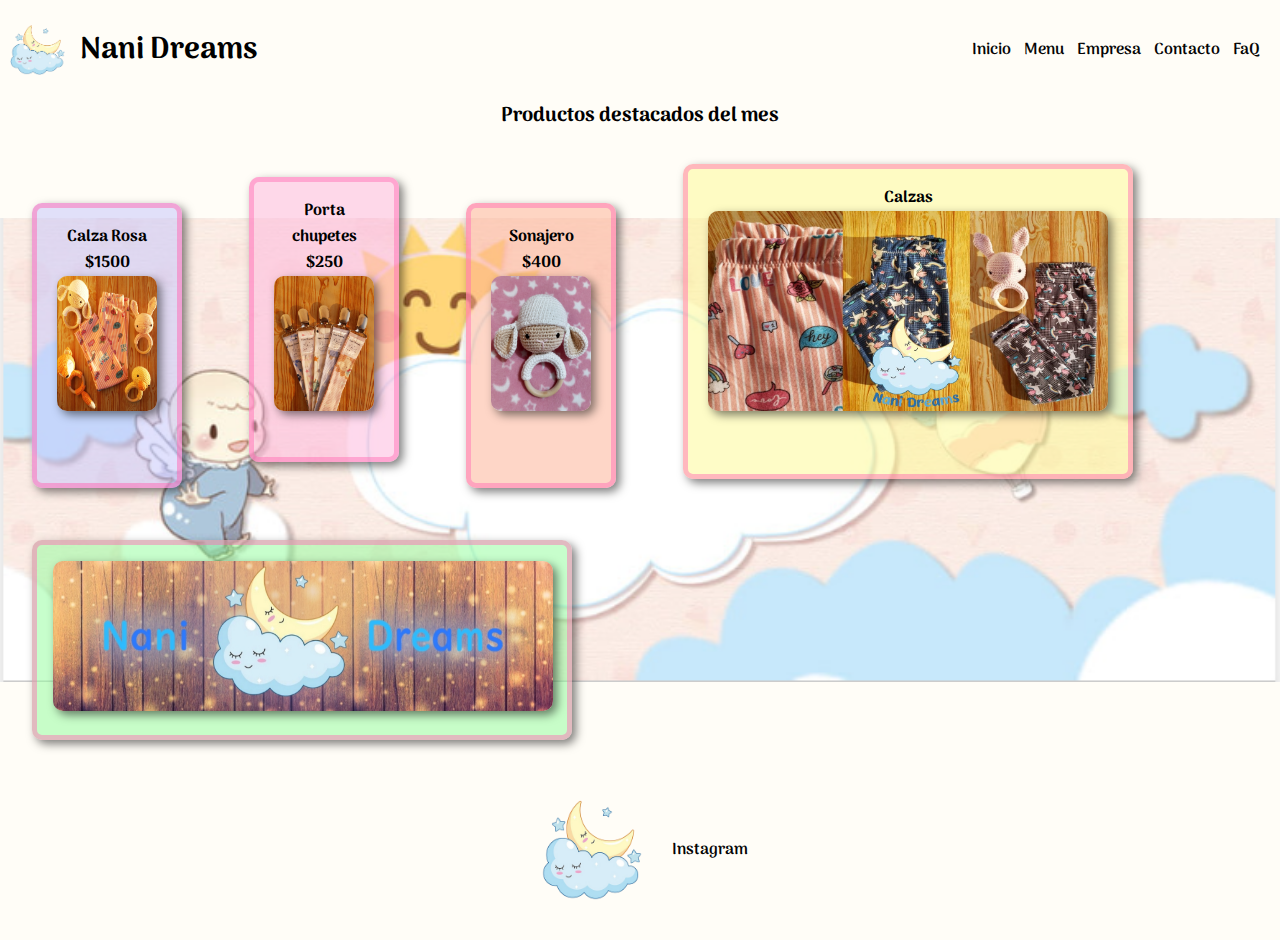
<file: index.html>
<!DOCTYPE html>
<html lang="en">

<head>
  <meta charset="UTF-8" />
  <meta http-equiv="X-UA-Compatible" content="IE=edge" />
  <meta name="viewport" content="width=device-width, initial-scale=1.0" />
  <link rel="preconnect" href="https://fonts.googleapis.com" />
  <link rel="preconnect" href="https://fonts.gstatic.com" crossorigin />
  <link href="https://fonts.googleapis.com/css2?family=Arima&display=swap" rel="stylesheet" />
  <link rel="stylesheet" href="" />
  <link rel="stylesheet" href="./css/estilos.css" />
  <link rel="stylesheet" href="https://cdnjs.cloudflare.com/ajax/libs/animate.css/4.1.1/animate.min.css" />
  <title>Inicio Responsive</title>
</head>

<body>
  <header>
    <div class="logo">
      <img class="animate__animated animate__lightSpeedInLeft" src="./imagenes/nani1.png" alt="nanidreams" />
      <h2 class="titulo animate__animated animate__flipInX">Nani Dreams</h2>
    </div>
    <nav>
      <a href="./index.html" class="nav-link">Inicio</a>

      <a href="./paginas/menu.html" class="nav-link">Menu</a>

      <a href="./paginas/empresa.html" class="nav-link">Empresa</a>

      <a href="./paginas/contacto.html" class="nav-link">Contacto</a>

      <a href="./paginas/faq.html" class="nav-link">FaQ</a>
    </nav>
  </header>
  <main>
    <section>
      <div>
        <h2 class="produ-dest">Productos destacados del mes</h2>
      </div>
    </section>
    <section class="img-fondo">
      <div>

        <div class="card card-fondo1 animate__animated animate__flipInX">
          <h4>Calza Rosa</h4>
          <span>$1500</span>
          <div class="img-precio">
            <img class="card-img" src="./imagenes/calzarosa1.png" alt="calzarosa1" width="100" height="135">

          </div>
        </div>

        <div class="card card-fondo2 animate__animated animate__flipInX">
          <h4>Porta chupetes</h4>
          <span>$250</span>
          <div class="img-precio">
            <img class="card-img" src="./imagenes/portachupetes1.png" alt="portachupetes" width="100" height="135">

          </div>
        </div>

        <div class="card card-fondo3 animate__animated animate__flipInX">
          <h4>Sonajero</h4>
          <span>$400</span>
          <div class="img-precio">
            <img class="card-img" src="./imagenes/sonajero1.png" alt="Sonajero" width="100" height="135">

          </div>
        </div>

        <div class="card4 card-fondo4 animate__animated animate__flipInX">
          <h4>Calzas</h4>
          <div class="img-precio">
            <img class="card-img" src="./imagenes/nani2.png" alt="calzas" width="400" height="200">
          </div>
        </div>

        <div class=" card5 card-fondo5 animate__animated animate__flipInX">
          <div class="img-precio">
            <img class="card-img" src="./imagenes/nani3.png" alt="nanidreamms" width="500" height="150">
          </div>
        </div>

      </div>
    </section>
  </main>
  <footer>
    <div class="footer-img animate__animated animate__flipInX">
      <img src="./imagenes/nani1.png" alt="nanidreams" width="100" height="100">
    </div>
    <nav>
      <ul>
        <li class="footer-sociales animate__animated animate__flipInX">
          <a href="https://www.instagram.com/nani.dreams.babyclothes/" target="_blank">Instagram</a>
          <a href="./paginas/contacto.html"></a>
        </li>
      </ul>
    </nav>
  </footer>
</body>

</html>
</file>
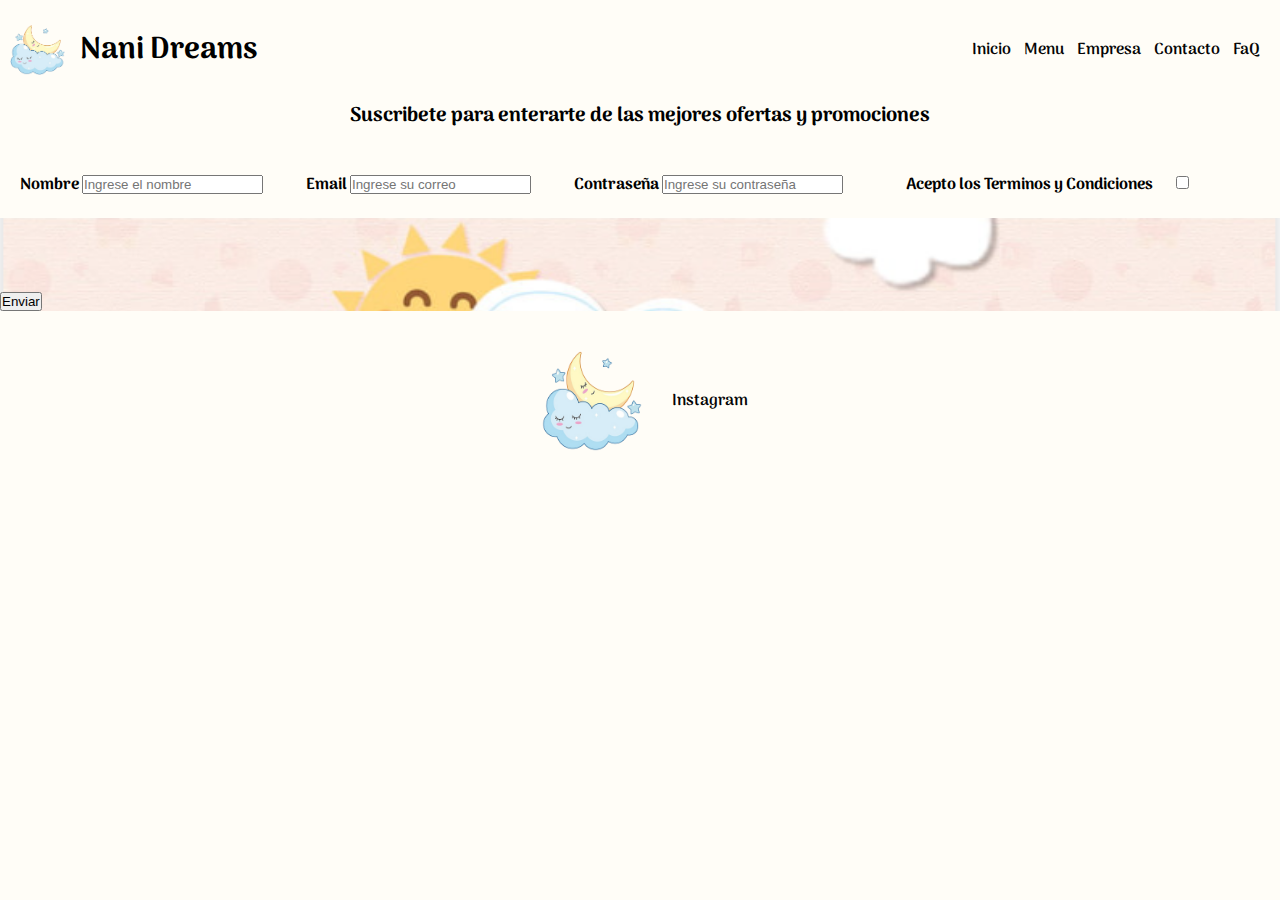
<file: paginas/contacto.html>
<!DOCTYPE html>
<html lang="en">

<head>
  <meta charset="UTF-8" />
  <meta http-equiv="X-UA-Compatible" content="IE=edge" />
  <meta name="viewport" content="width=device-width, initial-scale=1.0" />
  <link rel="preconnect" href="https://fonts.googleapis.com" />
  <link rel="preconnect" href="https://fonts.gstatic.com" crossorigin />
  <link href="https://fonts.googleapis.com/css2?family=Arima&display=swap" rel="stylesheet" />
  <link rel="stylesheet" href="" />
  <link rel="stylesheet" href="../css/estilos.css" />
  <link rel="stylesheet" href="https://cdnjs.cloudflare.com/ajax/libs/animate.css/4.1.1/animate.min.css" />
  <title>Contacto</title>
</head>

<body>
  <header>
    <div class="logo">
      <img class="animate__animated animate__lightSpeedInLeft" src="../imagenes/nani1.png" alt="nanidreams" />
      <h2 class="titulo animate__animated animate__flipInX">Nani Dreams</h2>
    </div>
    <nav>
      <a href="../index.html" class="nav-link">Inicio</a>

      <a href="./menu.html" class="nav-link">Menu</a>

      <a href="./empresa.html" class="nav-link">Empresa</a>

      <a href="./contacto.html" class="nav-link">Contacto</a>

      <a href="./faq.html" class="nav-link">FaQ</a>
    </nav>
  </header>
  <main>
    <section>
      <h2 class="suscr animate__animated animate__fadeInDown">Suscribete para enterarte de las mejores ofertas y promociones</h2>
    </section>

    <section>
      <form>
        <div class="form-contacto">
          <label for="nombre">Nombre</label>
          <input type="text" id="nombre" name="nombre" placeholder="Ingrese el nombre" required />
        </div>

        <div class="form-contacto">
          <label for="email">Email</label>
          <input type="Email" id="email" name="email" placeholder="Ingrese su correo" required />
        </div>

        <div class="form-contacto">
          <label for="password">Contraseña</label>
          <input type="password" id="password" name="password" placeholder="Ingrese su contraseña" required />
        </div>

        <div class="form-contacto">
          <label class="form-contacto" for="">Acepto los Terminos y Condiciones</label>
          <input type="checkbox" name="terminos" value="acepto" required />
        </div>

        <div>
          <button class="enviar">Enviar</button>
        </div>
      </form>
    </section>
  </main>
  <footer class="footer-resp">
    <div class="footer-img">
      <img src="../imagenes/nani1.png" alt="nanidreams" width="100" height="100">
    </div>
    <nav>
      <ul>
        <li class="footer-sociales">
          <a href="https://www.instagram.com/nani.dreams.babyclothes/" target="_blank">Instagram</a>
          <a href="./paginas/contacto.html"></a>
        </li>
      </ul>
    </nav>
  </footer>
</body>

</html>
</file>
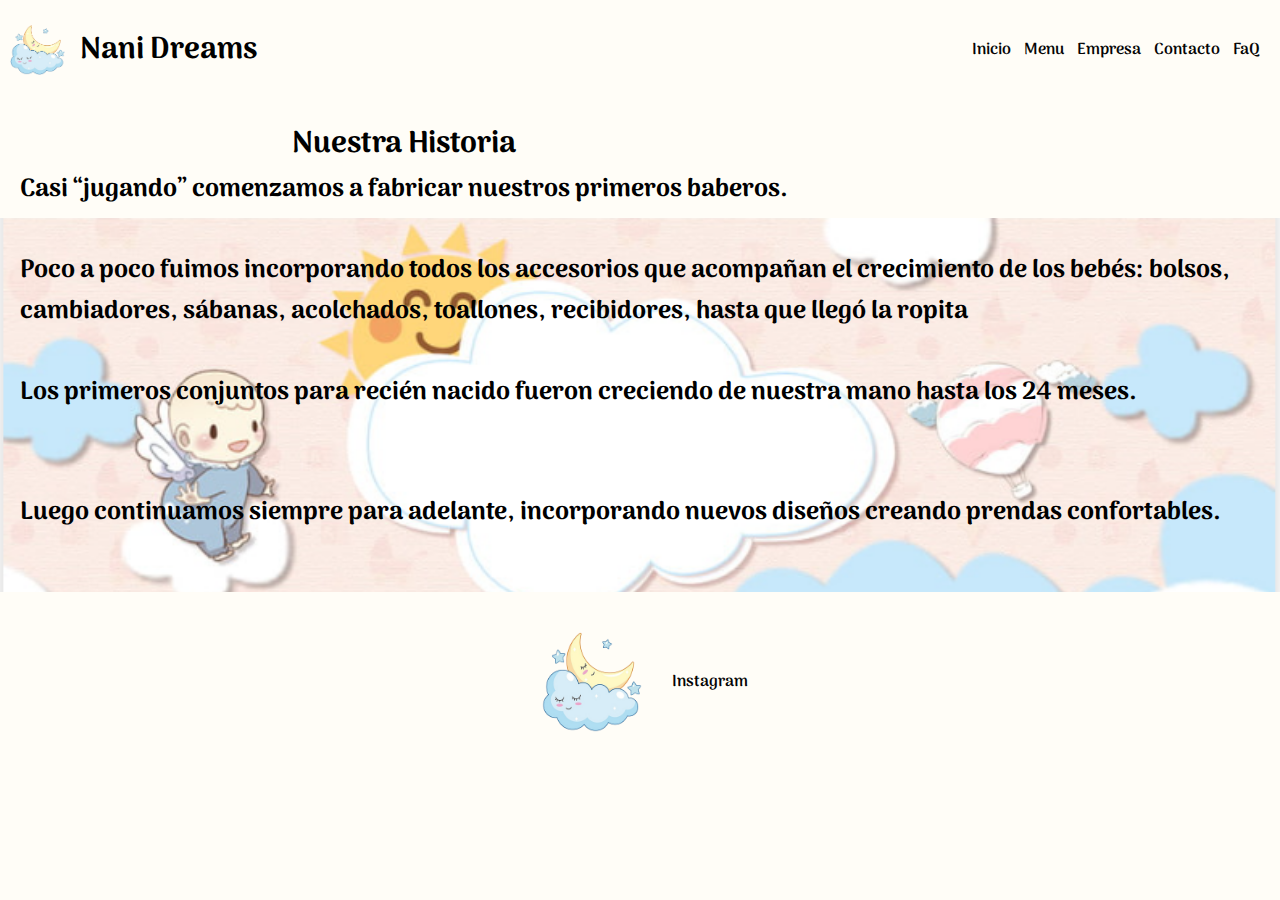
<file: paginas/empresa.html>
<!DOCTYPE html>
<html lang="en">

<head>
  <meta charset="UTF-8" />
  <meta http-equiv="X-UA-Compatible" content="IE=edge" />
  <meta name="viewport" content="width=device-width, initial-scale=1.0" />
  <link rel="preconnect" href="https://fonts.googleapis.com" />
  <link rel="preconnect" href="https://fonts.gstatic.com" crossorigin />
  <link href="https://fonts.googleapis.com/css2?family=Arima&display=swap" rel="stylesheet" />
  <link rel="stylesheet" href="" />
  <link rel="stylesheet" href="../css/estilos.css" />
  <link rel="stylesheet" href="https://cdnjs.cloudflare.com/ajax/libs/animate.css/4.1.1/animate.min.css" />
  <title>empresa</title>
</head>

<body>
  <header>
    <div class="logo">
      <img class="animate__animated animate__lightSpeedInLeft" src="../imagenes/nani1.png" alt="nanidreams" />
      <h2 class="titulo animate__animated animate__flipInX">Nani Dreams</h2>
    </div>
    <nav>
      <a href="../index.html" class="nav-link">Inicio</a>

      <a href="./menu.html" class="nav-link">Menu</a>

      <a href="./empresa.html" class="nav-link">Empresa</a>

      <a href="./contacto.html" class="nav-link">Contacto</a>

      <a href="./faq.html" class="nav-link">FaQ</a>
    </nav>
  </header>
  <main>
    <section>
      <div class="historia">
        <h1 class="titulo-historia animate__animated animate__flipInY">Nuestra Historia</h1>
        <p class="animate__animated animate__flipInX">Casi “jugando” comenzamos a fabricar nuestros primeros baberos.</p>
      </div>
      <div class="historia">
        <p class="animate__animated animate__flipInX">Poco a poco fuimos incorporando todos los accesorios que acompañan el crecimiento de los bebés:
          bolsos, cambiadores, sábanas, acolchados, toallones, recibidores, hasta que llegó la ropita</p>
      </div>
      <div class="historia">
        <p class="animate__animated animate__flipInX">Los primeros conjuntos para recién nacido fueron creciendo de nuestra mano hasta los 24 meses.</p>
      </div>
      <div class="historia">
        <p class="animate__animated animate__flipInX">Luego continuamos siempre para adelante, incorporando nuevos diseños creando prendas confortables.
        </p>
      </div>

    </section>
  </main>
  <footer>
    <div class="footer-img">
      <img class="animate__animated animate__lightSpeedInLeft" src="../imagenes/nani1.png" alt="nanidreams" width="100" height="100">
    </div>
    <nav>
      <ul>
        <li class="footer-sociales">
          <a href="https://www.instagram.com/nani.dreams.babyclothes/" target="_blank">Instagram</a>
          <a href="./paginas/contacto.html"></a>
        </li>
      </ul>
    </nav>
  </footer>
</body>

</html>
</file>
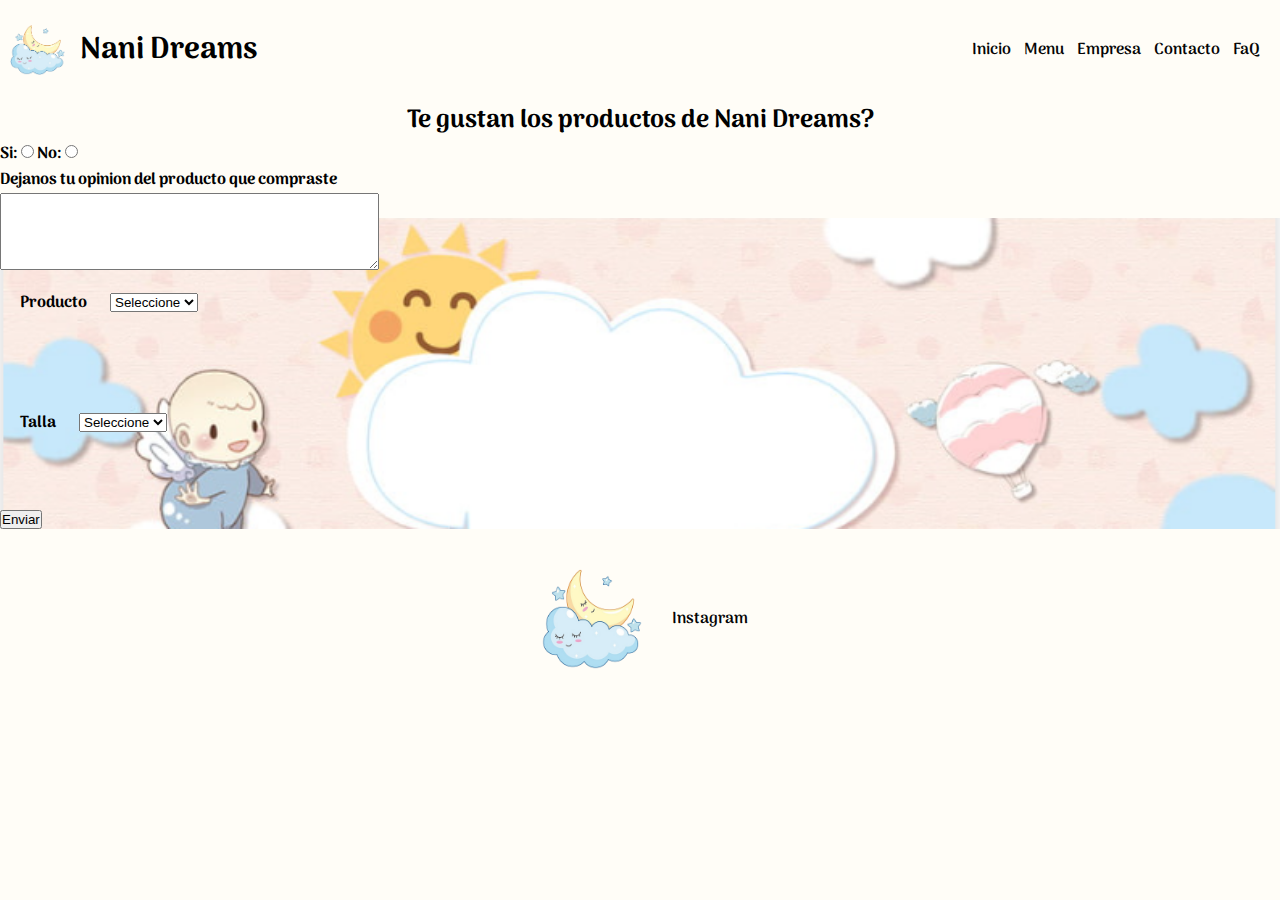
<file: paginas/faq.html>
<!DOCTYPE html>
<html lang="en">

<head>
  <meta charset="UTF-8" />
  <meta http-equiv="X-UA-Compatible" content="IE=edge" />
  <meta name="viewport" content="width=device-width, initial-scale=1.0" />
  <link rel="preconnect" href="https://fonts.googleapis.com" />
  <link rel="preconnect" href="https://fonts.gstatic.com" crossorigin />
  <link href="https://fonts.googleapis.com/css2?family=Arima&display=swap" rel="stylesheet" />
  <link rel="stylesheet" href="" />
  <link rel="stylesheet" href="../css/estilos.css" />
  <link rel="stylesheet" href="https://cdnjs.cloudflare.com/ajax/libs/animate.css/4.1.1/animate.min.css" />
  <title>faq</title>
</head>

<body>
  <header>
    <div class="logo">
      <img class="animate__animated animate__lightSpeedInLeft" src="../imagenes/nani1.png" alt="nanidreams" />
      <h2 class="titulo animate__animated animate__flipInX">Nani Dreams</h2>
    </div>
    <nav>
      <a href="../index.html" class="nav-link">Inicio</a>

      <a href="./menu.html" class="nav-link">Menu</a>

      <a href="./empresa.html" class="nav-link">Empresa</a>

      <a href="./contacto.html" class="nav-link">Contacto</a>

      <a href="./faq.html" class="nav-link">FaQ</a>
    </nav>
  </header>
  <main>
    <section>
      <form>
        <div>
          <h2 class="tegusta animate__animated animate__lightSpeedInLeft">Te gustan los productos de Nani Dreams?</h2>
          <label for="">Si:</label>
          <input type="Radio" name="nanidreams" value="Si" />
          <label for="">No:</label>
          <input type="Radio" name="nanidreams" value="No" />
        </div>

        <div>
          <label for="">Dejanos tu opinion del producto que compraste</label>

          <textarea name="comentario" cols="45" rows="5"></textarea>
        </div>

        <div>
          <label class="form-contacto" for="Producto">Producto</label>
          <select name="Producto" id="Producto" required>
            <option value="">Seleccione</option>
            <option value="Pañalero">Pañalero</option>
            <option value="calzarosa">Calza rosa</option>
            <option value="Body">Body</option>
          </select>
        </div>

        <div>
          <label class="form-contacto" for="talla">Talla</label>
          <select name="talla" id="talla" required>
            <option value="">Seleccione</option>
            <option value="S">S</option>
            <option value="M">M</option>
            <option value="L">L</option>
            <option value="XL">XL</option>
          </select>
        </div>

        <div>
          <button>Enviar</button>
        </div>
      </form>
    </section>
  </main>
  <footer>
    <div class="footer-img">
      <img src="../imagenes/nani1.png" alt="nanidreams" width="100" height="100">
    </div>
    <nav>
      <ul>
        <li class="footer-sociales">
          <a href="https://www.instagram.com/nani.dreams.babyclothes/" target="_blank">Instagram</a>
          <a href="./paginas/contacto.html"></a>
        </li>
      </ul>
    </nav>
  </footer>
</body>

</html>
</file>
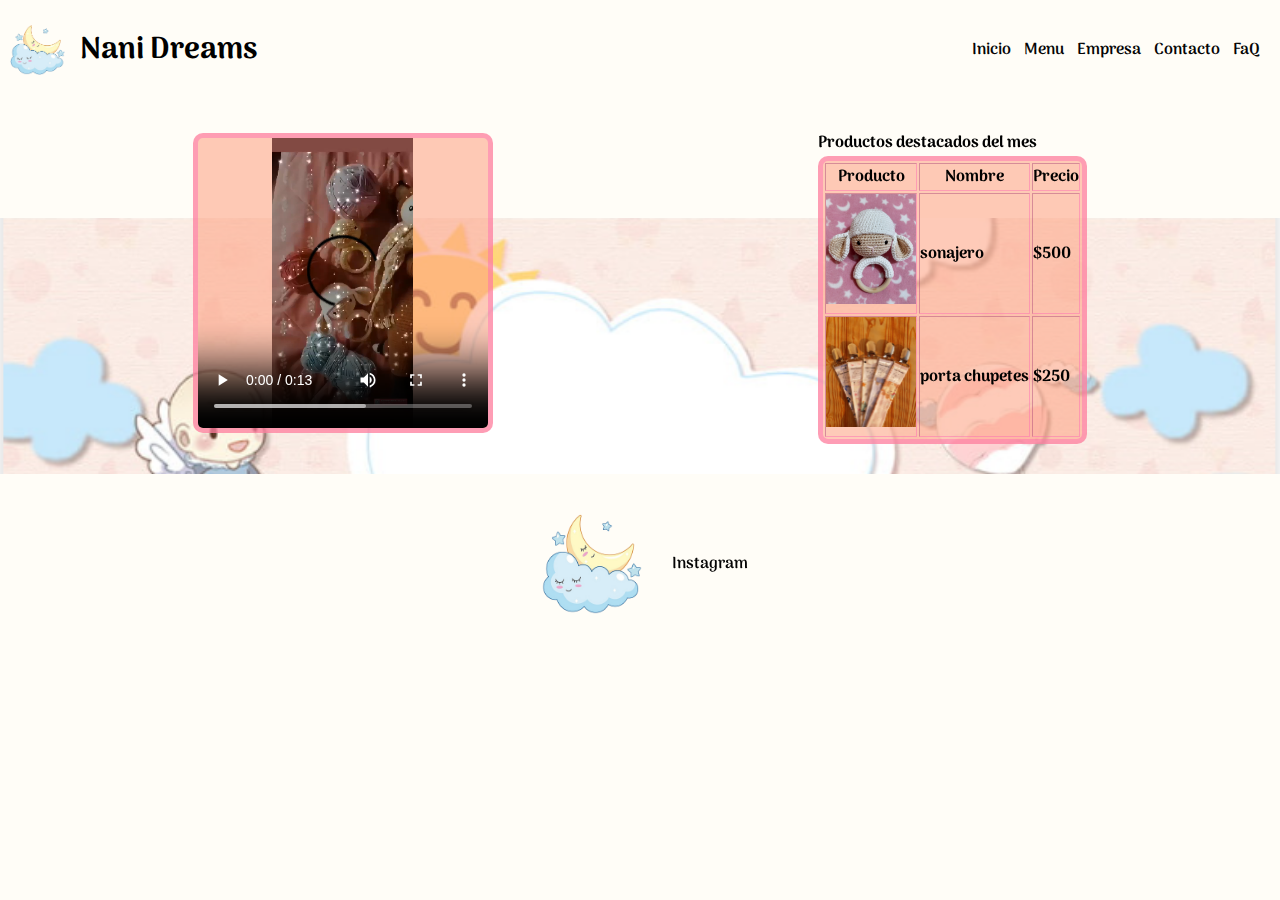
<file: paginas/menu.html>
<!DOCTYPE html>
<html lang="en">

<head>
  <meta charset="UTF-8" />
  <meta http-equiv="X-UA-Compatible" content="IE=edge" />
  <meta name="viewport" content="width=device-width, initial-scale=1.0" />
  <link rel="preconnect" href="https://fonts.googleapis.com" />
  <link rel="preconnect" href="https://fonts.gstatic.com" crossorigin />
  <link href="https://fonts.googleapis.com/css2?family=Arima&display=swap" rel="stylesheet" />
  <link rel="stylesheet" href="../css/estilos.css" />
  <link rel="stylesheet" href="https://cdnjs.cloudflare.com/ajax/libs/animate.css/4.1.1/animate.min.css" />
  <title>menu</title>
</head>

<body>
  <header>
    <div class="logo">
      <img class="animate__animated animate__lightSpeedInLeft" src="../imagenes/nani1.png" alt="nanidreams" />
      <h2 class="titulo animate__animated animate__flipInX">Nani Dreams</h2>
    </div>
    <nav>

      <a href="../index.html" class="nav-link">Inicio</a>

      <a href="./menu.html" class="nav-link">Menu</a>

      <a href="./empresa.html" class="nav-link">Empresa</a>

      <a href="./contacto.html" class="nav-link">Contacto</a>

      <a href="./faq.html" class="nav-link">FaQ</a>

    </nav>
  </header>
  <main class="video">
    <section>
      <nav>
        <video class="video-fondo" src="../videos/Video Nani.mp4" width="300" height="300" controls></video>
      </nav>
    </section>
    <section>
      <div>
        <h4>Productos destacados del mes</h4>
      </div>
      <table class="tabla" border="1">
        <tr>
          <th>Producto</th>
          <th>Nombre</th>
          <th>Precio</th>
        </tr>
        <td>
          <img src="../imagenes/sonajero1.png" alt="sonajero" width="90" height="110">
        </td>
        <td>sonajero</td>
        <td>
          <span>$500</span>
        </td>
        </tr>
        <tr>
          <td>
            <img src="../imagenes/portachupetes1.png" alt="portachupetes" width="90" height="110">
          </td>
          <td>porta chupetes</td>
          <td>
            <span>$250</span>
          </td>
        </tr>
      </table>
    </section>
  </main>
  <footer>
    <div class="footer-img">
      <img class="animate__animated animate__lightSpeedInLeft" src="../imagenes/nani1.png" alt="nanidreams" width="100" height="100">
    </div>
    <nav>
      <ul>
        <li class="footer-sociales">
          <a href="https://www.instagram.com/nani.dreams.babyclothes/" target="_blank">Instagram</a>
          <a href="./paginas/contacto.html"></a>
        </li>
      </ul>
    </nav>
  </footer>
</body>

</html>
</file>
<file: css/estilos.css>
* {
    padding: 0;
    margin: 0;
    box-sizing: border-box;
}

/* Grids */

body {
    background-color: rgb(255, 253, 247);
    font-weight: bold;
    font-family: "arima", cursive;
    margin: 0;
    display: grid;
    grid-template-columns: 1fr 1fr 1fr 1fr 1fr;
    grid-template-rows: min-content min-content min-content min-content min-content;
    grid-template-areas:
        "header header header header header"
        "main main main main main"
        "main main main main main"
        "main main main main main"
        "main main main main main"
        "footer footer footer footer footer"
    ;
}

main {
    background-image: url(../imagenes/fondo.png);
    background-repeat: no-repeat;
    background-size: 100%;
    background-position: right, right center;
    background-attachment: fixed;
    grid-area: main;
    grid-template-columns: 1fr 1fr 1fr 1fr 1fr;
    grid-template-rows: min-content min-content min-content min-content min-content;
    grid-template-areas:
        "titulo titulo titulo titulo titulo"
        "card card card card4 card4"
        "card card card card4 card4"
        "card5 card5 . . ."
    ;
}

header {
    grid-area: header;
    display: flex;
    min-height: 100px;
    justify-content: space-between;
    align-items: center;
    padding: 10px;
}

.titulo {
    font-size: 30px;
}

.produ-dest {
    grid-area: produ-dest;
    font-size: 20px;
    text-align: center;
}

.logo {
    display: flex;
    align-items: center;
}

.logo img {
    height: 50px;
    margin-right: 15px;
}

a {
    text-decoration: none;
    color: rgb(4, 4, 4);
}

li {
    list-style: none;
}

nav a {
    font-weight: 600;
    padding-right: 10px;
}

nav a:hover {
    color: rgb(122, 68, 249);

}

nav:hover {
    transform: translate(5px, 5px);
}

.img-precio {
    align:bottom;
    justify-content: center;
}

/* Box modeling */

.card {
    grid-area: card;
    width: 150px;
    height: 285px;
    padding: 16px;
    margin: 32px;
    border: 5px solid rgb(30, 143, 255, 0.660);
    margin-bottom: 20px;
    display: inline-block;
    text-align: center;
    border-radius: 10px;
    box-shadow: 4px 4px 10px rgb(0, 0, 0, 0.5);
}

.card4 {
    grid-area: card4;
    width: 450px;
    height: 315px;
    padding: 16px;
    margin: 32px;
    border: 5px solid rgb(30, 143, 255, 0.660);
    margin-bottom: 20px;
    display: inline-block;
    text-align: center;
    border-radius: 10px;
    box-shadow: 4px 4px 10px rgb(0, 0, 0, 0.5);
}

.card5 {
    grid-area: card5;
    width: 540px;
    height: 200px;
    padding: 16px;
    margin: 32px;
    border: 5px solid rgba(30, 143, 255, 0.673);
    margin-bottom: 20px;
    border-radius: 10px;
    display: inline-block;
    box-shadow: 4px 4px 10px rgb(0, 0, 0, 0.5);
}

.card-img {
    border-radius: 10px;
    box-shadow: 4px 4px 10px rgb(0, 0, 0, 0.5);
}

.card-fondo1 {
    background-color: rgba(196, 196, 252, 0.504);
    border: 5px solid rgba(255, 105, 180, 0.508);
}

.card-fondo2 {
    background-color: rgba(254, 179, 219, 0.504);
    border: 5px solid rgb(255, 105, 180, 0.464);
}

.card-fondo3 {
    background-color: rgba(254, 174, 145, 0.504);
    border: 5px solid rgba(255, 105, 180, 0.464);
}

.card-fondo4 {
    background-color: rgba(254, 250, 145, 0.504);
    border: 5px solid rgba(255, 105, 180, 0.464);
}

.card-fondo5 {
    background-color: rgba(145, 254, 154, 0.504);
    border: 5px solid rgba(255, 105, 180, 0.464);
}

.suscr {
    font-size: 20px;
    text-align: center;
}

.form-contacto {
    display: inline-block;
    min-height: 100px;
    justify-content: baseline;
    padding: 10px;
    margin: 10px;
}

button {
    display: flex;
    margin-right: 40px;
    justify-content: center;
    align-items: center;
}

.titulo-historia {
    text-align: center;
    font-size: 30px;
}

.historia {
    display: inline-block;
    min-height: 100px;
    justify-content: baseline;
    padding: 10px;
    margin: 10px;
    font-size: 25px;
}

/* grids */

footer {
    grid-area: footer;
    display: flex;
    min-height: 100px;
    justify-content: center;
    align-items: center;
    padding: 10px;
}

.footer-img {
    display: flex;
    justify-content: center;
    align-items: center;
    padding: 30px;
}

.video {
    display: flex;
    justify-content: space-around;
    align-items: center;
    padding: 30px;
}

/* menu */
.video-fondo {
    background-color: rgba(254, 161, 128, 0.562);
    border: 5px solid rgba(255, 105, 180, 0.464);
    border-radius: 10px;
}

.tabla {
    background-color: rgba(254, 161, 128, 0.562);
    border: 5px solid rgba(255, 105, 180, 0.464);
    border-radius: 10px;
}

/* FaQ */

.tegusta {
    font-size: 25px;
    text-align: center;
}

textarea {
    display: flex;
    justify-content: left;
}

/* media query celular */

@media (max-width: 412px) {
    body {
        background-image: linear-gradient(to bottom, rgb(249, 196, 242), rgb(254, 254, 254));
    }

    header {
        flex-direction: column;
    }

    nav {
        padding: 10px 0px;
    }

    main {
        flex-direction: column;
        background-image: none;

    }


    footer {
        flex-direction: column;
    }

    section form {
        display: block;
    }

    .video {
        flex-direction: column;
    }

    .tabla {
        flex-direction: column;
    }




}
</file>
